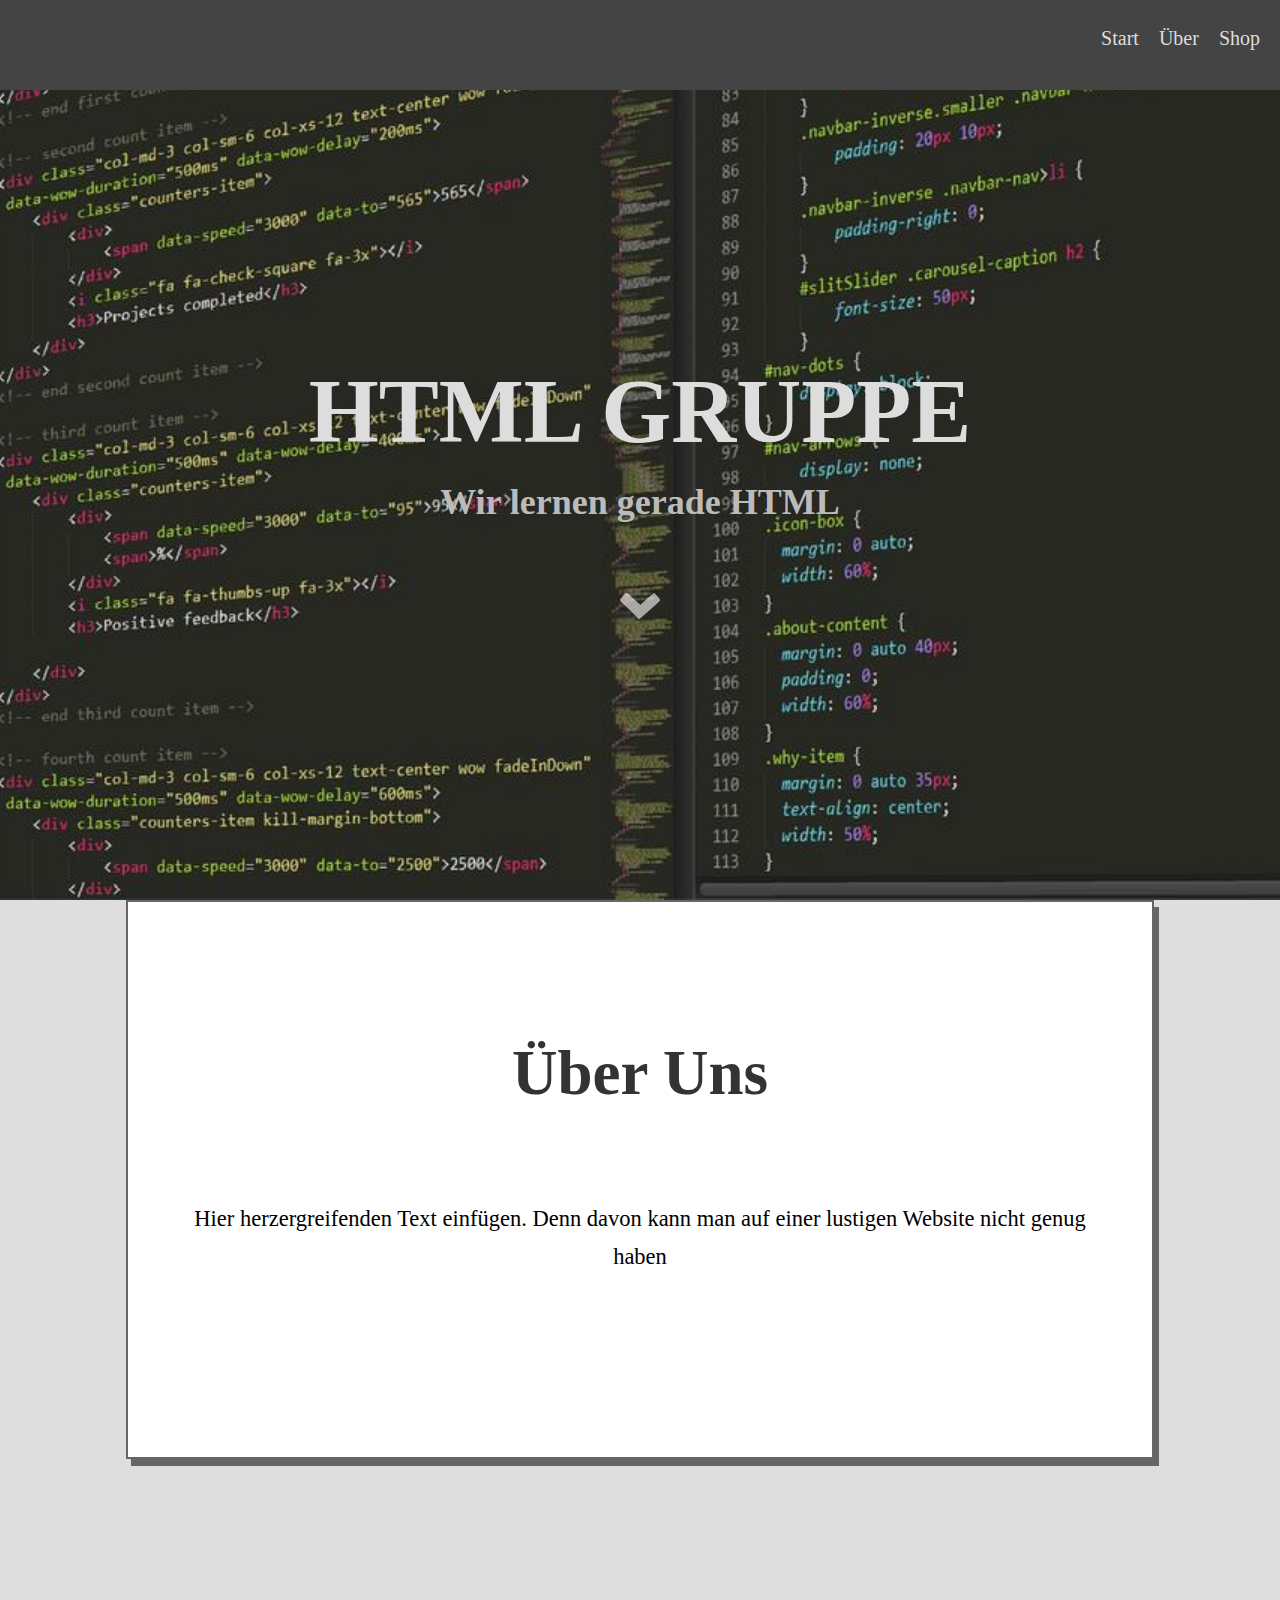
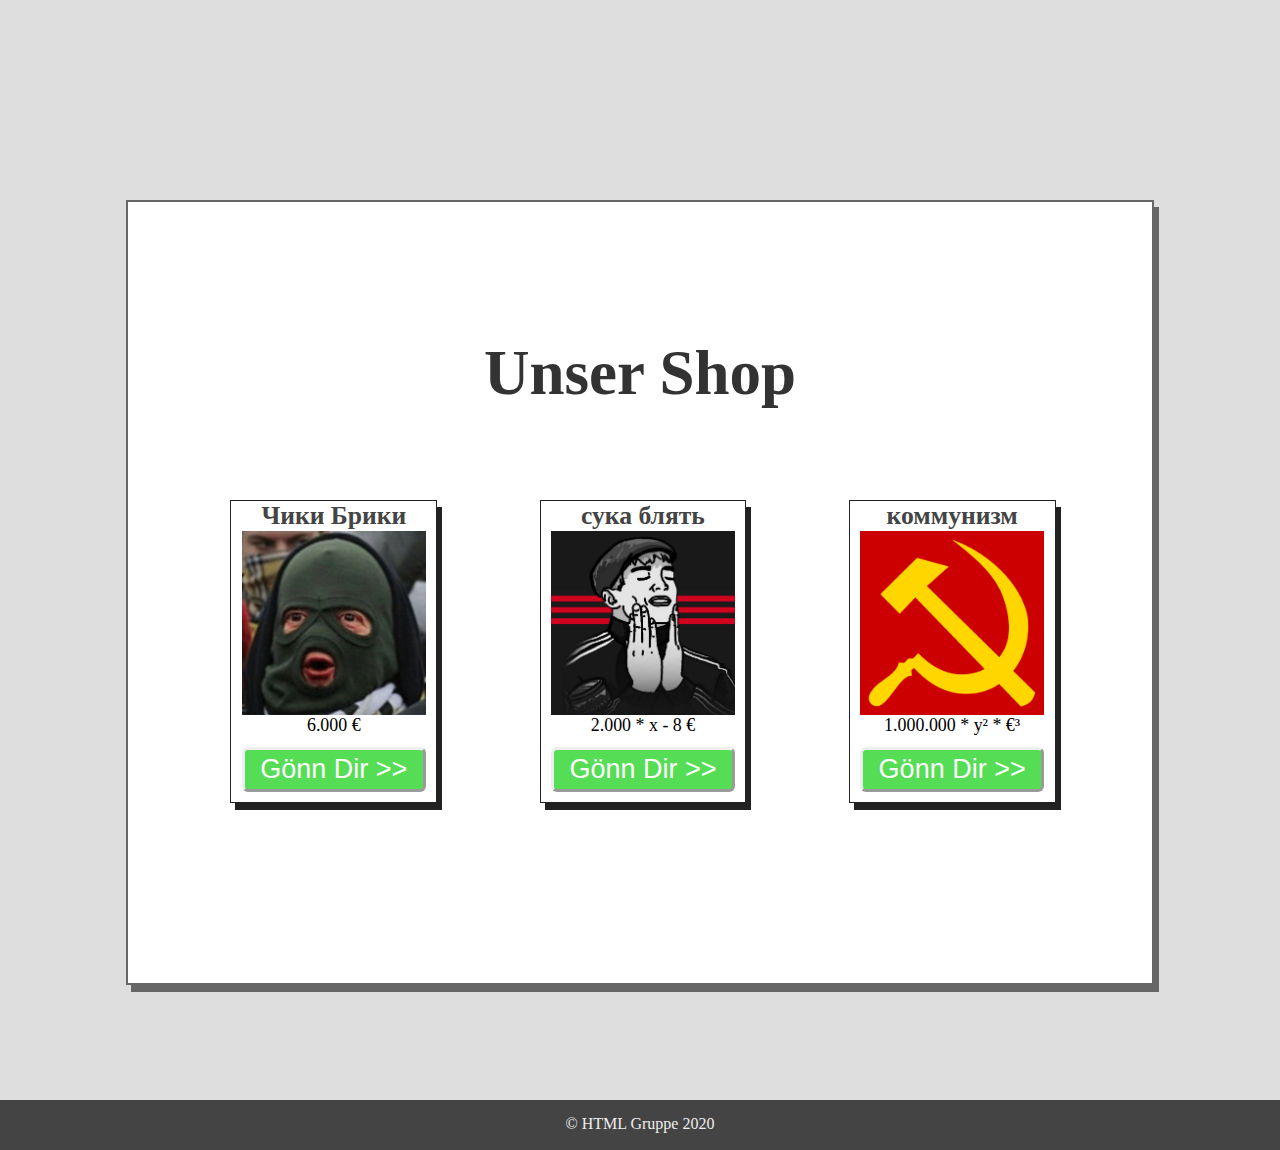
<file: _Endergebnis (Musterlösung)/index.html>
<html>


	<head>
		
		<link rel="stylesheet" href="style/index_main.css">
		
		<title> Erste Website </title>
		
		<meta charset="utf-8">
	
	</head>


	<body>

		<header class="navbar">
			
			<nav>
				
				<ul>
					<li class="NavbarListItem"> <a href="#Shop"> Shop </a> </li>				
					<li class="NavbarListItem"> <a href="#About"> Über </a> </li>
					<li class="NavbarListItem"> <a href="#MainSection"> Start </a> </li>
				</ul>
				
			</nav>
			
		</header>
		
		
		
		<section id="MainSection">
		
			<div class="MainBackground">
		
				<h1 id="MainHeadLine"> HTML GRUPPE </h1>
				
				<h2> Wir lernen gerade HTML </h2>
				
				<a href="#About" class="ScrollDown">
					<img src="bilder/pfeil_unten.png" class="ScrollDownImg"></img>
				</a>
			
			</div>
					
		</section>
		
		
		

		<section id="About">

			<div class="MainBackground">
			
				<div class="FormDiv">
					
					<h2 class="FormHead"> Über Uns </h2> 
					
					<div class="PlainTextDiv"> Hier herzergreifenden Text einfügen. Denn davon kann man auf einer lustigen Website nicht genug haben</div>
					
				</div>
		
			</div>
			
			
		</section>
		
	
		
		<section id="Shop">
		
			<div class="MainBackground"  id="Shop">
				<div class="FormDiv">
				
				<h2 class="FormHead"> Unser Shop </h2> 
					
					
					<div class="ShopItem"> 
						<h3> Чики Брики </h3>
						<img src="bilder/cheeki.png" class="ShopImg"></img>
						<p class="ShopPrice">
								6.000 €
						</p>
						<button href="" class="ShopInput"> Gönn Dir >> </button>

					</div>
					
					<div class="ShopItem"> 
						<h3> сука блять </h3>
						<img src="bilder/cyka.png" class="ShopImg"></img>
						<p class="ShopPrice">
								2.000 * x - 8 €
						</p>
						<button href="" class="ShopInput"> Gönn Dir >> </button>

					</div>
					
					<div class="ShopItem"> 
						<h3> коммунизм </h3>
						<img src="bilder/kommunismus.png" class="ShopImg"></img>
						<p class="ShopPrice">
								1.000.000 * y² * €³
						</p>
						<button href="" class="ShopInput"> Gönn Dir >> </button>

					</div>
				
				</div>
		
			</div>
			
		</section>

		<footer>
			<p>
				&copy HTML Gruppe 2020
			</p>
		</footer>
	</body>
	
	
</html>
</file>
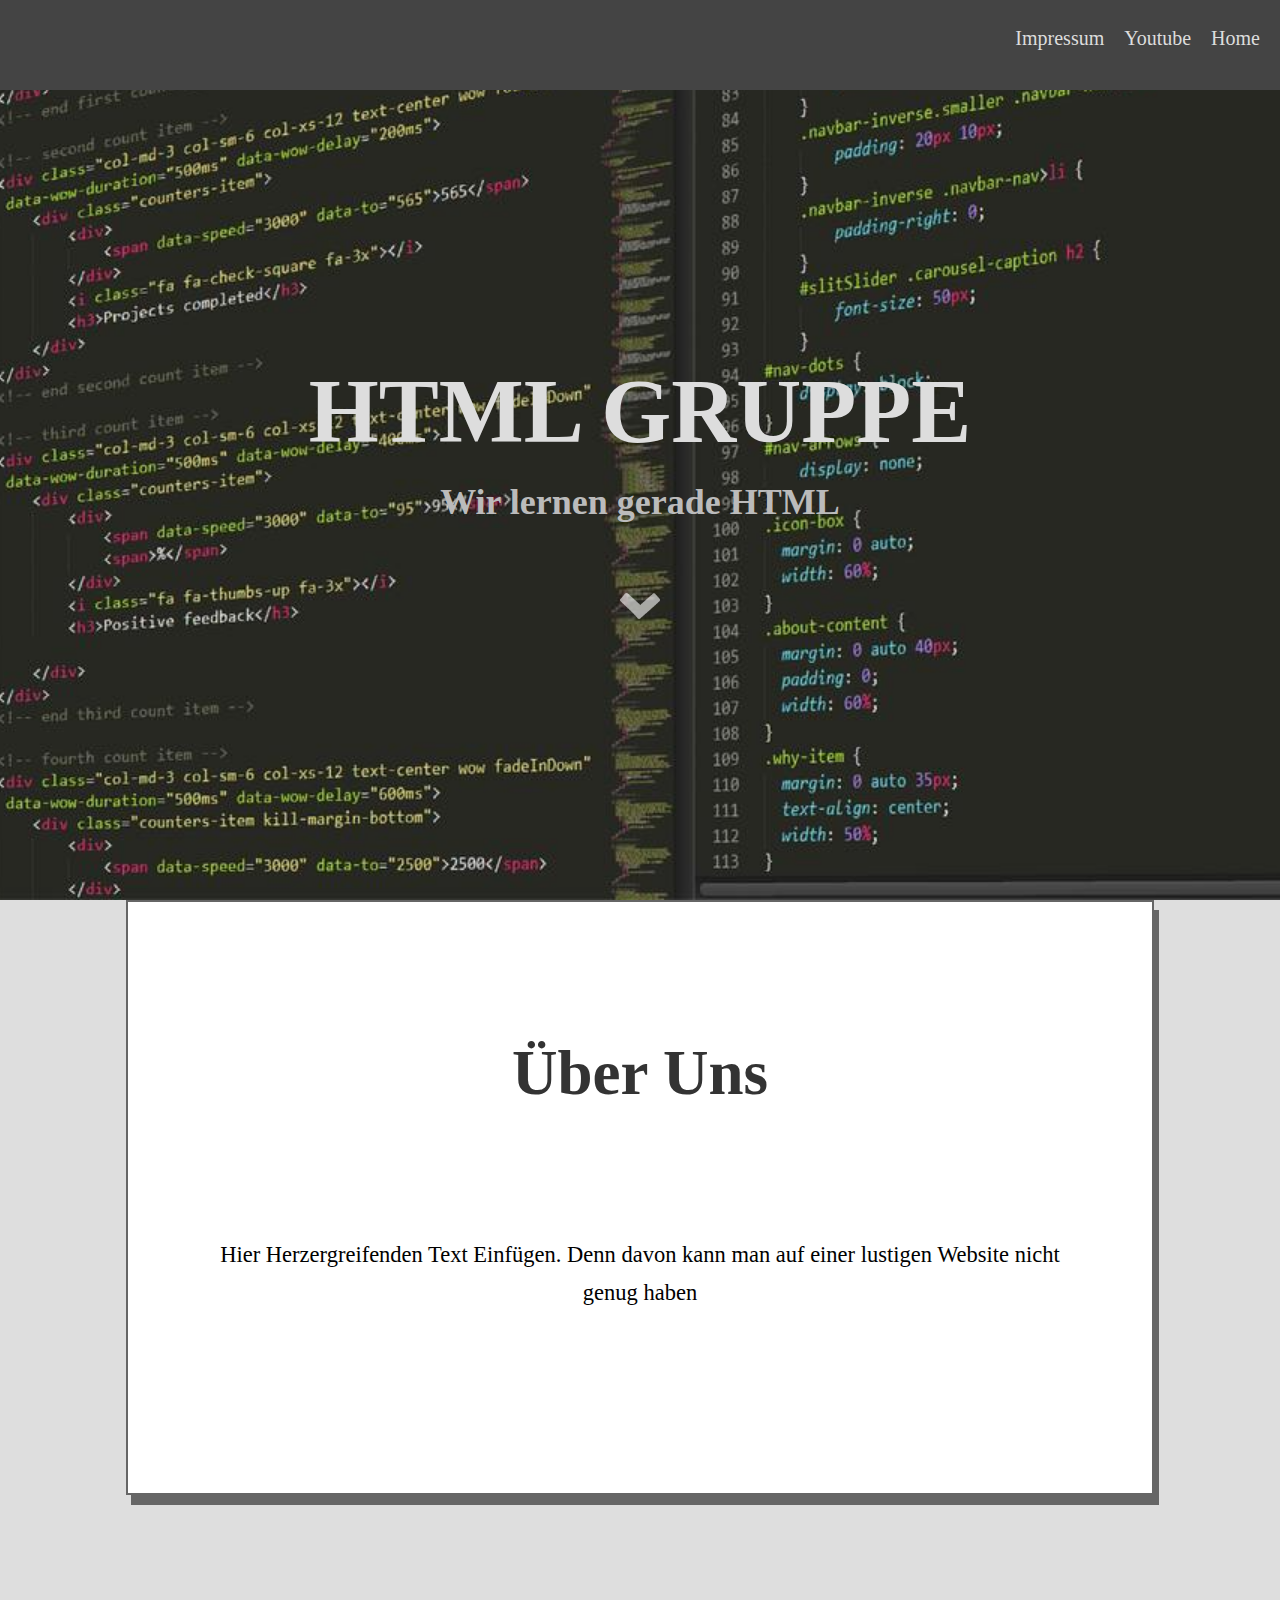
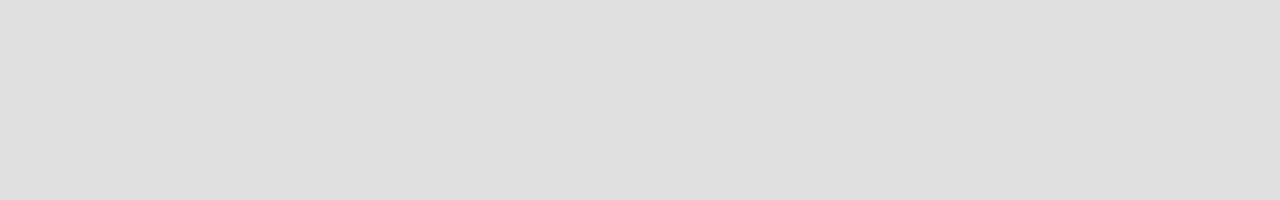
<file: Lektion 3 - Nürtzliche Tipps/Code (Musterlösung)/index.html>
<html>


	<head>
		
		<link rel="stylesheet" href="style/index_main.css">
		
		<title> Erste Website </title>
		
		<meta charset="utf-8">
	
	</head>


	<body>

		<header class="navbar">
			
			<nav>
				
				<ul>
					<li class="NavbarListItem"> <a href=""> Home </a> </li>
					<li class="NavbarListItem"> <a href="https://www.youtube.com/"> Youtube </a> </li>
					<li class="NavbarListItem"> <a href="Impressum.html"> Impressum </a> </li>
				</ul>
				
			</nav>
			
		</header>
		
		
		
		<section id="MainSection">
		
			<div class="MainBackground">
		
				<h1 id="MainHeadLine"> HTML GRUPPE </h1>
				
				<h2> Wir lernen gerade HTML </h2>
				
				<a href="#AboutHead" class="ScrollDown">
					<img src="bilder/pfeil_unten.png" class="ScrollDownImg"></img>
				</a>
				
			</div>
			
		</section>
		
		
		
		
		<section id="About">
		
			<div class="MainBackground">
			
				<div class="FormDiv">
				
					<h2 class="FormHead"> Über Uns </h2> 
					<br><br>
					<div class="PlainTextDiv"> Hier Herzergreifenden Text Einfügen. Denn davon kann man auf einer lustigen Website nicht genug haben</div>
				
				</div>
		
			</div>
			
		</section>
		
		

		
	</body>
	
	
</html>
</file>
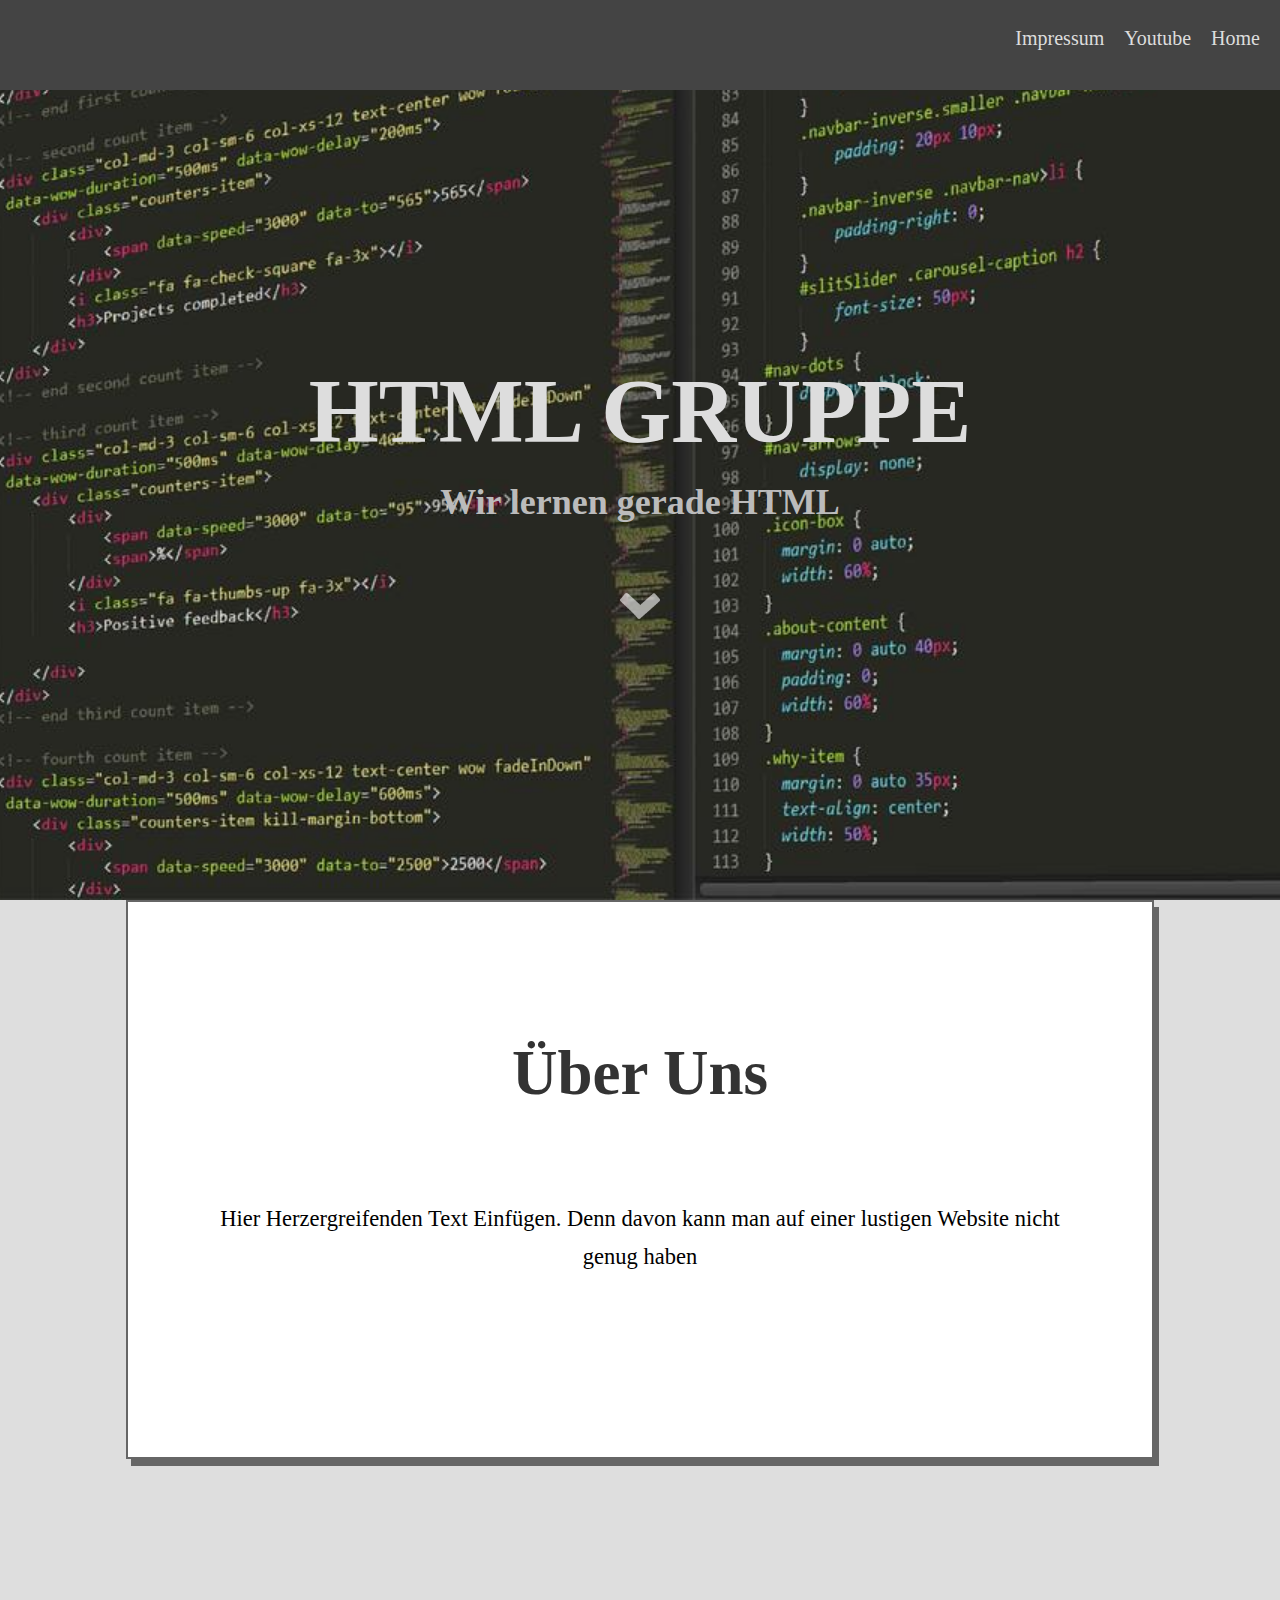
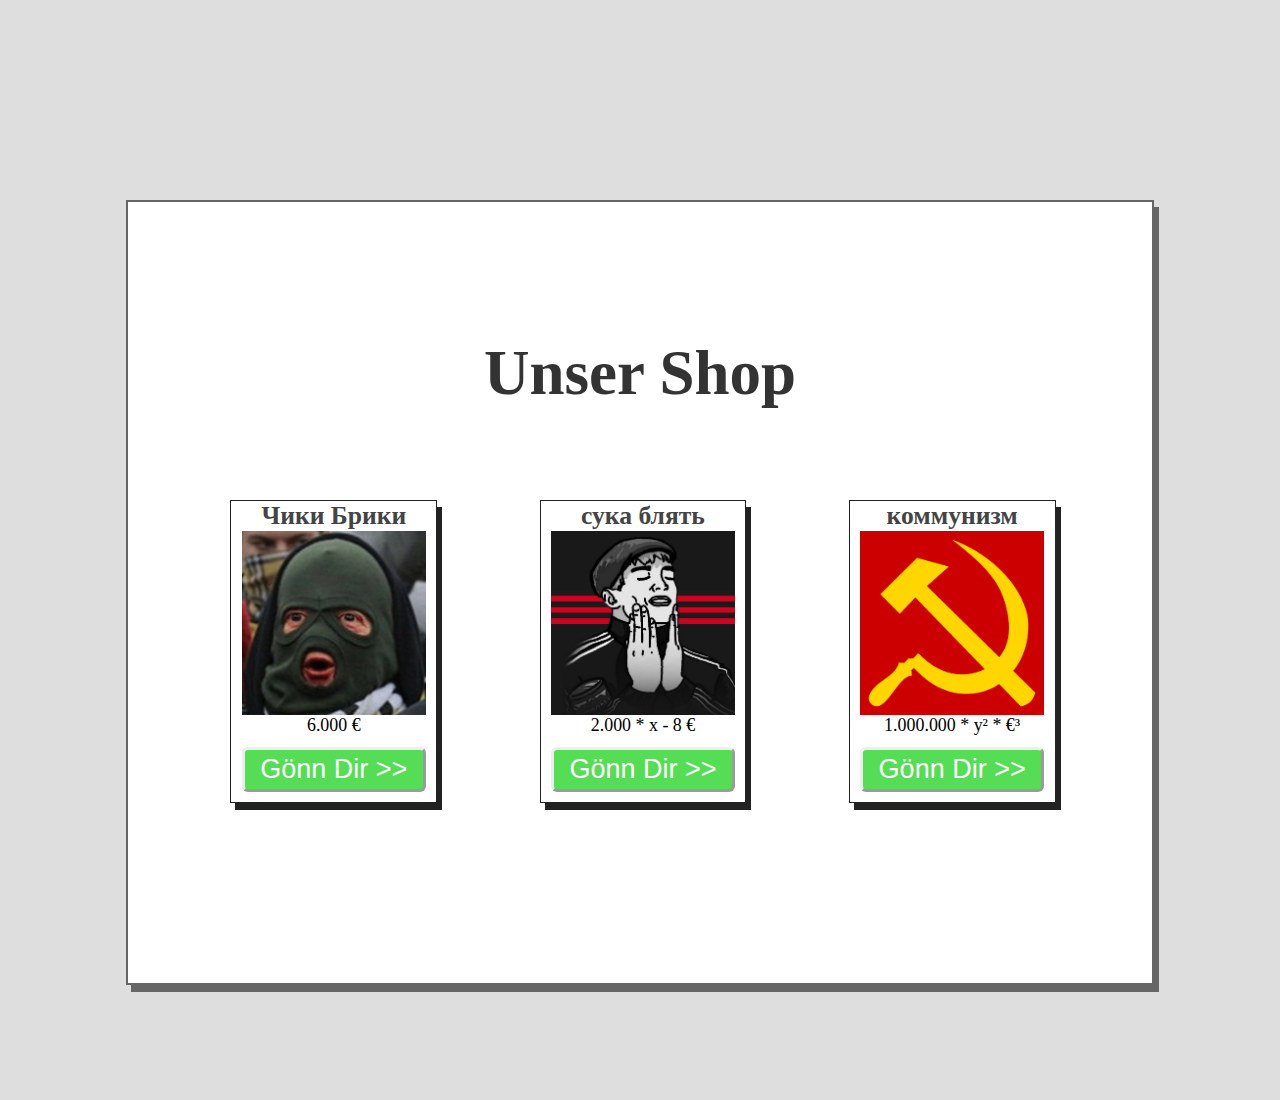
<file: Lektion 4 - Anwendung/Code (Musterlösung)/index.html>
<html>


	<head>
		
		<link rel="stylesheet" href="style/index_main.css">
		
		<title> Erste Website </title>
		
		<meta charset="utf-8">
	
	</head>


	<body>

		<header class="navbar">
			
			<nav>
				
				<ul>
					<li class="NavbarListItem"> <a href=""> Home </a> </li>
					<li class="NavbarListItem"> <a href="https://www.youtube.com/"> Youtube </a> </li>
					<li class="NavbarListItem"> <a href="Impressum.html"> Impressum </a> </li>
				</ul>
				
			</nav>
			
		</header>
		
		
		
		<section id="MainSection">
		
			<div class="MainBackground">
		
				<h1 id="MainHeadLine"> HTML GRUPPE </h1>
				
				<h2> Wir lernen gerade HTML </h2>
				
				<a href="#About" class="ScrollDown">
					<img src="bilder/pfeil_unten.png" class="ScrollDownImg"></img>
				</a>
			
			</div>
					
		</section>
		
		
		

		<section id="About">

			<div class="MainBackground">
			
				<div class="FormDiv">
					
					<h2 class="FormHead"> Über Uns </h2> 
					
					<div class="PlainTextDiv"> Hier Herzergreifenden Text Einfügen. Denn davon kann man auf einer lustigen Website nicht genug haben</div>
					
				</div>
		
			</div>
			
			
		</section>
		
	
		
		<section id="Shop">
		
			<div class="MainBackground"  id="Shop">
				<div class="FormDiv">
				
				<h2 class="FormHead"> Unser Shop </h2> 
					
					
					<div class="ShopItem"> 
						<h3> Чики Брики </h3>
						<img src="bilder/cheeki.png" class="ShopImg"></img>
						<p class="ShopPrice">
								6.000 €
						</p>
						<button href="" class="ShopInput"> Gönn Dir >> </button>

					</div>
					
					<div class="ShopItem"> 
						<h3> сука блять </h3>
						<img src="bilder/cyka.png" class="ShopImg"></img>
						<p class="ShopPrice">
								2.000 * x - 8 €
						</p>
						<button href="" class="ShopInput"> Gönn Dir >> </button>

					</div>
					
					<div class="ShopItem"> 
						<h3> коммунизм </h3>
						<img src="bilder/kommunismus.png" class="ShopImg"></img>
						<p class="ShopPrice">
								1.000.000 * y² * €³
						</p>
						<button href="" class="ShopInput"> Gönn Dir >> </button>

					</div>
				
				</div>
		
			</div>
			
		</section>

		
	</body>
	
	
</html>
</file>
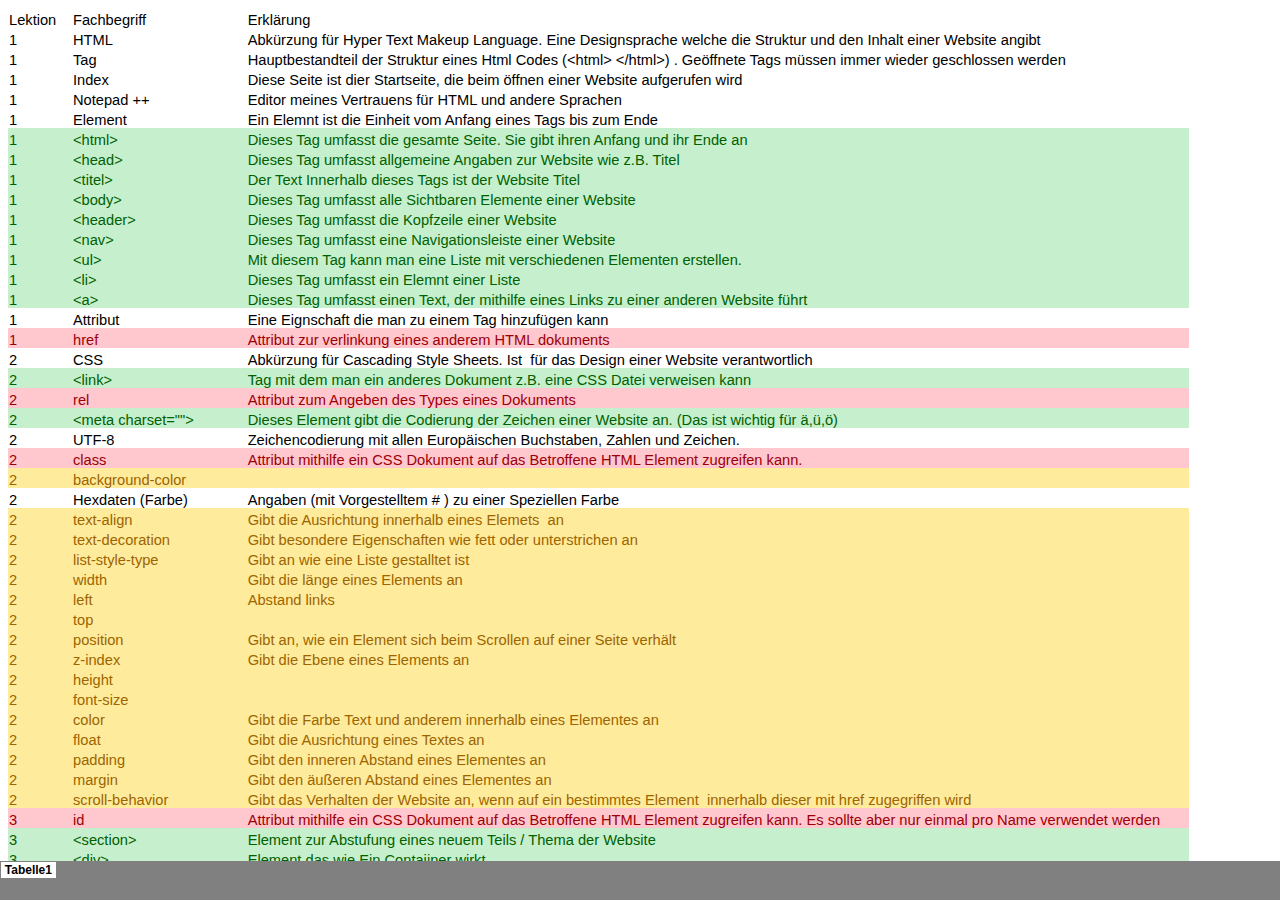
<file: _Fachbegriffe/Fachbegriffe.htm>
<html xmlns:v="urn:schemas-microsoft-com:vml"
xmlns:o="urn:schemas-microsoft-com:office:office"
xmlns:x="urn:schemas-microsoft-com:office:excel"
xmlns="http://www.w3.org/TR/REC-html40">

<head>
<meta name="Excel Workbook Frameset">
<meta http-equiv=Content-Type content="text/html; charset=windows-1252">
<meta name=ProgId content=Excel.Sheet>
<meta name=Generator content="Microsoft Excel 15">
<link rel=File-List href="Fachbegriffe-Dateien/filelist.xml">
<![if !supportTabStrip]>
<link id="shLink" href="Fachbegriffe-Dateien/sheet001.htm">

<link id="shLink">

<script language="JavaScript">
<!--
 var c_lTabs=1;

 var c_rgszSh=new Array(c_lTabs);
 c_rgszSh[0] = "Tabelle1";



 var c_rgszClr=new Array(8);
 c_rgszClr[0]="window";
 c_rgszClr[1]="buttonface";
 c_rgszClr[2]="windowframe";
 c_rgszClr[3]="windowtext";
 c_rgszClr[4]="threedlightshadow";
 c_rgszClr[5]="threedhighlight";
 c_rgszClr[6]="threeddarkshadow";
 c_rgszClr[7]="threedshadow";

 var g_iShCur;
 var g_rglTabX=new Array(c_lTabs);

function fnGetIEVer()
{
 var ua=window.navigator.userAgent
 var msie=ua.indexOf("MSIE")
 if (msie>0 && window.navigator.platform=="Win32")
  return parseInt(ua.substring(msie+5,ua.indexOf(".", msie)));
 else
  return 0;
}

function fnBuildFrameset()
{
 var szHTML="<frameset rows=\"*,18\" border=0 width=0 frameborder=no framespacing=0>"+
  "<frame src=\""+document.all.item("shLink")[0].href+"\" name=\"frSheet\" noresize>"+
  "<frameset cols=\"54,*\" border=0 width=0 frameborder=no framespacing=0>"+
  "<frame src=\"\" name=\"frScroll\" marginwidth=0 marginheight=0 scrolling=no>"+
  "<frame src=\"\" name=\"frTabs\" marginwidth=0 marginheight=0 scrolling=no>"+
  "</frameset></frameset><plaintext>";

 with (document) {
  open("text/html","replace");
  write(szHTML);
  close();
 }

 fnBuildTabStrip();
}

function fnBuildTabStrip()
{
 var szHTML=
  "<html><head><style>.clScroll {font:8pt Courier New;color:"+c_rgszClr[6]+";cursor:default;line-height:10pt;}"+
  ".clScroll2 {font:10pt Arial;color:"+c_rgszClr[6]+";cursor:default;line-height:11pt;}</style></head>"+
  "<body onclick=\"event.returnValue=false;\" ondragstart=\"event.returnValue=false;\" onselectstart=\"event.returnValue=false;\" bgcolor="+c_rgszClr[4]+" topmargin=0 leftmargin=0><table cellpadding=0 cellspacing=0 width=100%>"+
  "<tr><td colspan=6 height=1 bgcolor="+c_rgszClr[2]+"></td></tr>"+
  "<tr><td style=\"font:1pt\">&nbsp;<td>"+
  "<td valign=top id=tdScroll class=\"clScroll\" onclick=\"parent.fnFastScrollTabs(0);\" onmouseover=\"parent.fnMouseOverScroll(0);\" onmouseout=\"parent.fnMouseOutScroll(0);\"><a>&#171;</a></td>"+
  "<td valign=top id=tdScroll class=\"clScroll2\" onclick=\"parent.fnScrollTabs(0);\" ondblclick=\"parent.fnScrollTabs(0);\" onmouseover=\"parent.fnMouseOverScroll(1);\" onmouseout=\"parent.fnMouseOutScroll(1);\"><a>&lt</a></td>"+
  "<td valign=top id=tdScroll class=\"clScroll2\" onclick=\"parent.fnScrollTabs(1);\" ondblclick=\"parent.fnScrollTabs(1);\" onmouseover=\"parent.fnMouseOverScroll(2);\" onmouseout=\"parent.fnMouseOutScroll(2);\"><a>&gt</a></td>"+
  "<td valign=top id=tdScroll class=\"clScroll\" onclick=\"parent.fnFastScrollTabs(1);\" onmouseover=\"parent.fnMouseOverScroll(3);\" onmouseout=\"parent.fnMouseOutScroll(3);\"><a>&#187;</a></td>"+
  "<td style=\"font:1pt\">&nbsp;<td></tr></table></body></html>";

 with (frames['frScroll'].document) {
  open("text/html","replace");
  write(szHTML);
  close();
 }

 szHTML =
  "<html><head>"+
  "<style>A:link,A:visited,A:active {text-decoration:none;"+"color:"+c_rgszClr[3]+";}"+
  ".clTab {cursor:hand;background:"+c_rgszClr[1]+";font:9pt Arial;padding-left:3px;padding-right:3px;text-align:center;}"+
  ".clBorder {background:"+c_rgszClr[2]+";font:1pt;}"+
  "</style></head><body onload=\"parent.fnInit();\" onselectstart=\"event.returnValue=false;\" ondragstart=\"event.returnValue=false;\" bgcolor="+c_rgszClr[4]+
  " topmargin=0 leftmargin=0><table id=tbTabs cellpadding=0 cellspacing=0>";

 var iCellCount=(c_lTabs+1)*2;

 var i;
 for (i=0;i<iCellCount;i+=2)
  szHTML+="<col width=1><col>";

 var iRow;
 for (iRow=0;iRow<6;iRow++) {

  szHTML+="<tr>";

  if (iRow==5)
   szHTML+="<td colspan="+iCellCount+"></td>";
  else {
   if (iRow==0) {
    for(i=0;i<iCellCount;i++)
     szHTML+="<td height=1 class=\"clBorder\"></td>";
   } else if (iRow==1) {
    for(i=0;i<c_lTabs;i++) {
     szHTML+="<td height=1 nowrap class=\"clBorder\">&nbsp;</td>";
     szHTML+=
      "<td id=tdTab height=1 nowrap class=\"clTab\" onmouseover=\"parent.fnMouseOverTab("+i+");\" onmouseout=\"parent.fnMouseOutTab("+i+");\">"+
      "<a href=\""+document.all.item("shLink")[i].href+"\" target=\"frSheet\" id=aTab>&nbsp;"+c_rgszSh[i]+"&nbsp;</a></td>";
    }
    szHTML+="<td id=tdTab height=1 nowrap class=\"clBorder\"><a id=aTab>&nbsp;</a></td><td width=100%></td>";
   } else if (iRow==2) {
    for (i=0;i<c_lTabs;i++)
     szHTML+="<td height=1></td><td height=1 class=\"clBorder\"></td>";
    szHTML+="<td height=1></td><td height=1></td>";
   } else if (iRow==3) {
    for (i=0;i<iCellCount;i++)
     szHTML+="<td height=1></td>";
   } else if (iRow==4) {
    for (i=0;i<c_lTabs;i++)
     szHTML+="<td height=1 width=1></td><td height=1></td>";
    szHTML+="<td height=1 width=1></td><td></td>";
   }
  }
  szHTML+="</tr>";
 }

 szHTML+="</table></body></html>";
 with (frames['frTabs'].document) {
  open("text/html","replace");
  charset=document.charset;
  write(szHTML);
  close();
 }
}

function fnInit()
{
 g_rglTabX[0]=0;
 var i;
 for (i=1;i<=c_lTabs;i++)
  with (frames['frTabs'].document.all.tbTabs.rows[1].cells[fnTabToCol(i-1)])
   g_rglTabX[i]=offsetLeft+offsetWidth-6;
}

function fnTabToCol(iTab)
{
 return 2*iTab+1;
}

function fnNextTab(fDir)
{
 var iNextTab=-1;
 var i;

 with (frames['frTabs'].document.body) {
  if (fDir==0) {
   if (scrollLeft>0) {
    for (i=0;i<c_lTabs&&g_rglTabX[i]<scrollLeft;i++);
    if (i<c_lTabs)
     iNextTab=i-1;
   }
  } else {
   if (g_rglTabX[c_lTabs]+6>offsetWidth+scrollLeft) {
    for (i=0;i<c_lTabs&&g_rglTabX[i]<=scrollLeft;i++);
    if (i<c_lTabs)
     iNextTab=i;
   }
  }
 }
 return iNextTab;
}

function fnScrollTabs(fDir)
{
 var iNextTab=fnNextTab(fDir);

 if (iNextTab>=0) {
  frames['frTabs'].scroll(g_rglTabX[iNextTab],0);
  return true;
 } else
  return false;
}

function fnFastScrollTabs(fDir)
{
 if (c_lTabs>16)
  frames['frTabs'].scroll(g_rglTabX[fDir?c_lTabs-1:0],0);
 else
  if (fnScrollTabs(fDir)>0) window.setTimeout("fnFastScrollTabs("+fDir+");",5);
}

function fnSetTabProps(iTab,fActive)
{
 var iCol=fnTabToCol(iTab);
 var i;

 if (iTab>=0) {
  with (frames['frTabs'].document.all) {
   with (tbTabs) {
    for (i=0;i<=4;i++) {
     with (rows[i]) {
      if (i==0)
       cells[iCol].style.background=c_rgszClr[fActive?0:2];
      else if (i>0 && i<4) {
       if (fActive) {
        cells[iCol-1].style.background=c_rgszClr[2];
        cells[iCol].style.background=c_rgszClr[0];
        cells[iCol+1].style.background=c_rgszClr[2];
       } else {
        if (i==1) {
         cells[iCol-1].style.background=c_rgszClr[2];
         cells[iCol].style.background=c_rgszClr[1];
         cells[iCol+1].style.background=c_rgszClr[2];
        } else {
         cells[iCol-1].style.background=c_rgszClr[4];
         cells[iCol].style.background=c_rgszClr[(i==2)?2:4];
         cells[iCol+1].style.background=c_rgszClr[4];
        }
       }
      } else
       cells[iCol].style.background=c_rgszClr[fActive?2:4];
     }
    }
   }
   with (aTab[iTab].style) {
    cursor=(fActive?"default":"hand");
    color=c_rgszClr[3];
   }
  }
 }
}

function fnMouseOverScroll(iCtl)
{
 frames['frScroll'].document.all.tdScroll[iCtl].style.color=c_rgszClr[7];
}

function fnMouseOutScroll(iCtl)
{
 frames['frScroll'].document.all.tdScroll[iCtl].style.color=c_rgszClr[6];
}

function fnMouseOverTab(iTab)
{
 if (iTab!=g_iShCur) {
  var iCol=fnTabToCol(iTab);
  with (frames['frTabs'].document.all) {
   tdTab[iTab].style.background=c_rgszClr[5];
  }
 }
}

function fnMouseOutTab(iTab)
{
 if (iTab>=0) {
  var elFrom=frames['frTabs'].event.srcElement;
  var elTo=frames['frTabs'].event.toElement;

  if ((!elTo) ||
   (elFrom.tagName==elTo.tagName) ||
   (elTo.tagName=="A" && elTo.parentElement!=elFrom) ||
   (elFrom.tagName=="A" && elFrom.parentElement!=elTo)) {

   if (iTab!=g_iShCur) {
    with (frames['frTabs'].document.all) {
     tdTab[iTab].style.background=c_rgszClr[1];
    }
   }
  }
 }
}

function fnSetActiveSheet(iSh)
{
 if (iSh!=g_iShCur) {
  fnSetTabProps(g_iShCur,false);
  fnSetTabProps(iSh,true);
  g_iShCur=iSh;
 }
}

 window.g_iIEVer=fnGetIEVer();
 if (window.g_iIEVer>=4)
  fnBuildFrameset();
//-->
</script>
<![endif]><!--[if gte mso 9]><xml>
 <x:ExcelWorkbook>
  <x:ExcelWorksheets>
   <x:ExcelWorksheet>
    <x:Name>Tabelle1</x:Name>
    <x:WorksheetSource HRef="Fachbegriffe-Dateien/sheet001.htm"/>
   </x:ExcelWorksheet>
  </x:ExcelWorksheets>
  <x:Stylesheet HRef="Fachbegriffe-Dateien/stylesheet.css"/>
  <x:WindowHeight>12645</x:WindowHeight>
  <x:WindowWidth>22260</x:WindowWidth>
  <x:WindowTopX>0</x:WindowTopX>
  <x:WindowTopY>0</x:WindowTopY>
  <x:ProtectStructure>False</x:ProtectStructure>
  <x:ProtectWindows>False</x:ProtectWindows>
 </x:ExcelWorkbook>
</xml><![endif]-->
</head>

<frameset rows="*,39" border=0 width=0 frameborder=no framespacing=0>
 <frame src="Fachbegriffe-Dateien/sheet001.htm" name="frSheet">
 <frame src="Fachbegriffe-Dateien/tabstrip.htm" name="frTabs" marginwidth=0 marginheight=0>
 <noframes>
  <body>
   <p>Diese Seite verwendet Frames. Frames werden von Ihrem Browser aber nicht unterst�tzt.</p>
  </body>
 </noframes>
</frameset>
</html>
</file>
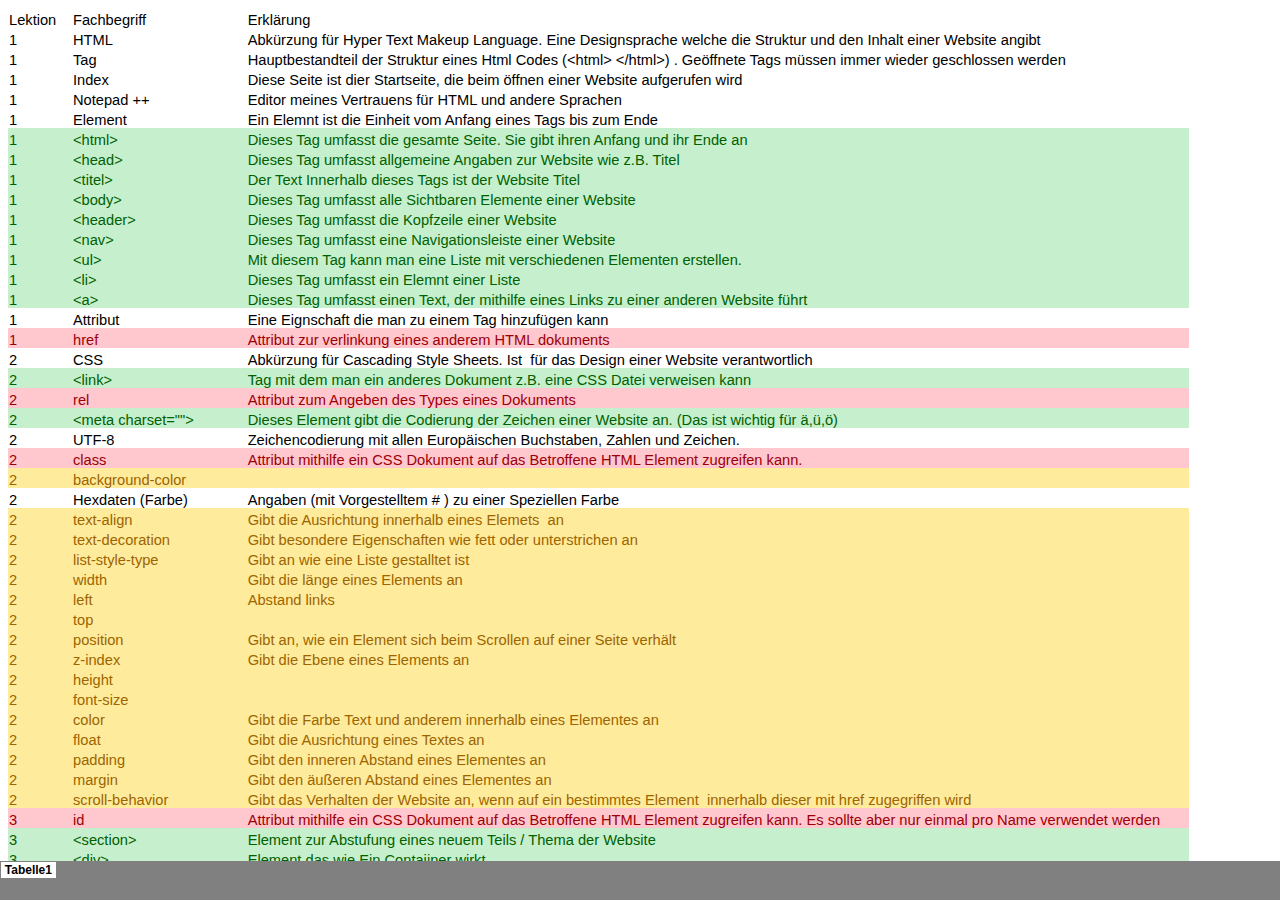
<file: _Fachbegriffe/Fachbegriffe-Dateien/sheet001.htm>
<html xmlns:v="urn:schemas-microsoft-com:vml"
xmlns:o="urn:schemas-microsoft-com:office:office"
xmlns:x="urn:schemas-microsoft-com:office:excel"
xmlns="http://www.w3.org/TR/REC-html40">

<head>
<meta http-equiv=Content-Type content="text/html; charset=windows-1252">
<meta name=ProgId content=Excel.Sheet>
<meta name=Generator content="Microsoft Excel 15">
<link id=Main-File rel=Main-File href="../Fachbegriffe.htm">
<link rel=File-List href=filelist.xml>
<link rel=Stylesheet href=stylesheet.css>
<style>
<!--table
	{mso-displayed-decimal-separator:"\,";
	mso-displayed-thousand-separator:"\.";}
@page
	{margin:.75in .7in .75in .7in;
	mso-header-margin:.3in;
	mso-footer-margin:.3in;}
-->
</style>
<![if !supportTabStrip]><script language="JavaScript">
<!--
function fnUpdateTabs()
 {
  if (parent.window.g_iIEVer>=4) {
   if (parent.document.readyState=="complete"
    && parent.frames['frTabs'].document.readyState=="complete")
   parent.fnSetActiveSheet(0);
  else
   window.setTimeout("fnUpdateTabs();",150);
 }
}

if (window.name!="frSheet")
 window.location.replace("../Fachbegriffe.htm");
else
 fnUpdateTabs();
//-->
</script>
<![endif]>
</head>

<body link="#0563C1" vlink="#954F72">

<table border=0 cellpadding=0 cellspacing=0 width=1462 style='border-collapse:
 collapse;table-layout:fixed;width:1097pt'>
 <col width=64 style='width:48pt'>
 <col width=174 style='mso-width-source:userset;mso-width-alt:6363;width:131pt'>
 <col width=943 style='mso-width-source:userset;mso-width-alt:34486;width:707pt'>
 <col width=64 span=2 style='width:48pt'>
 <col width=153 style='mso-width-source:userset;mso-width-alt:5595;width:115pt'>
 <tr height=20 style='height:15.0pt'>
  <td height=20 width=64 style='height:15.0pt;width:48pt'>Lektion</td>
  <td width=174 style='width:131pt'>Fachbegriff</td>
  <td width=943 style='width:707pt'>Erkl�rung</td>
  <td width=64 style='width:48pt'></td>
  <td width=64 style='width:48pt'></td>
  <td width=153 style='width:115pt'></td>
 </tr>
 <tr height=20 style='height:15.0pt'>
  <td height=20 class=xl70 style='height:15.0pt'>1</td>
  <td>HTML</td>
  <td>Abk�rzung f�r Hyper Text Makeup Language. Eine Designsprache welche die
  Struktur und den Inhalt einer Website angibt</td>
  <td colspan=3 style='mso-ignore:colspan'></td>
 </tr>
 <tr height=20 style='height:15.0pt'>
  <td height=20 class=xl70 style='height:15.0pt'>1</td>
  <td>Tag</td>
  <td>Hauptbestandteil der Struktur eines Html Codes (&lt;html&gt;
  &lt;/html&gt;) . Ge�ffnete Tags m�ssen immer wieder geschlossen werden</td>
  <td colspan=2 style='mso-ignore:colspan'></td>
  <td>Legende:</td>
 </tr>
 <tr height=20 style='height:15.0pt'>
  <td height=20 class=xl70 style='height:15.0pt'>1</td>
  <td>Index</td>
  <td>Diese Seite ist dier Startseite, die beim �ffnen einer Website aufgerufen
  wird</td>
  <td colspan=2 style='mso-ignore:colspan'></td>
  <td class=xl66>HTML Element</td>
 </tr>
 <tr height=20 style='height:15.0pt'>
  <td height=20 class=xl70 style='height:15.0pt'>1</td>
  <td>Notepad ++</td>
  <td>Editor meines Vertrauens f�r HTML und andere Sprachen</td>
  <td colspan=2 style='mso-ignore:colspan'></td>
  <td class=xl65>HTML Attribut</td>
 </tr>
 <tr height=20 style='height:15.0pt'>
  <td height=20 class=xl70 style='height:15.0pt'>1</td>
  <td>Element</td>
  <td>Ein Elemnt ist die Einheit vom Anfang eines Tags bis zum Ende</td>
  <td colspan=2 style='mso-ignore:colspan'></td>
  <td class=xl65>&nbsp;</td>
 </tr>
 <tr height=20 style='height:15.0pt'>
  <td height=20 class=xl71 style='height:15.0pt'>1</td>
  <td class=xl66>&lt;html&gt;</td>
  <td class=xl66>Dieses Tag umfasst die gesamte Seite. Sie gibt ihren Anfang
  und ihr Ende an</td>
  <td colspan=2 style='mso-ignore:colspan'></td>
  <td class=xl69>CSS Eigenschaft</td>
 </tr>
 <tr height=20 style='height:15.0pt'>
  <td height=20 class=xl71 style='height:15.0pt'>1</td>
  <td class=xl66>&lt;head&gt;</td>
  <td class=xl66>Dieses Tag umfasst allgemeine Angaben zur Website wie z.B.
  Titel</td>
  <td colspan=2 style='mso-ignore:colspan'></td>
  <td>Einfacher Fachbegriff</td>
 </tr>
 <tr height=20 style='height:15.0pt'>
  <td height=20 class=xl71 style='height:15.0pt'>1</td>
  <td class=xl66>&lt;titel&gt;</td>
  <td class=xl66>Der Text Innerhalb dieses Tags ist der Website Titel</td>
  <td colspan=3 style='mso-ignore:colspan'></td>
 </tr>
 <tr height=20 style='height:15.0pt'>
  <td height=20 class=xl71 style='height:15.0pt'>1</td>
  <td class=xl66>&lt;body&gt;</td>
  <td class=xl66>Dieses Tag umfasst alle Sichtbaren Elemente einer Website</td>
  <td colspan=3 style='mso-ignore:colspan'></td>
 </tr>
 <tr height=20 style='height:15.0pt'>
  <td height=20 class=xl71 style='height:15.0pt'>1</td>
  <td class=xl66>&lt;header&gt;</td>
  <td class=xl66>Dieses Tag umfasst die Kopfzeile einer Website</td>
  <td colspan=3 style='mso-ignore:colspan'></td>
 </tr>
 <tr height=20 style='height:15.0pt'>
  <td height=20 class=xl71 style='height:15.0pt'>1</td>
  <td class=xl66>&lt;nav&gt;</td>
  <td class=xl66>Dieses Tag umfasst eine Navigationsleiste einer Website</td>
  <td colspan=3 style='mso-ignore:colspan'></td>
 </tr>
 <tr height=20 style='height:15.0pt'>
  <td height=20 class=xl71 style='height:15.0pt'>1</td>
  <td class=xl66>&lt;ul&gt;</td>
  <td class=xl66>Mit diesem Tag kann man eine Liste mit verschiedenen Elementen
  erstellen.</td>
  <td colspan=3 style='mso-ignore:colspan'></td>
 </tr>
 <tr height=20 style='height:15.0pt'>
  <td height=20 class=xl71 style='height:15.0pt'>1</td>
  <td class=xl66>&lt;li&gt;</td>
  <td class=xl66>Dieses Tag umfasst ein Elemnt einer Liste</td>
  <td colspan=3 style='mso-ignore:colspan'></td>
 </tr>
 <tr height=20 style='height:15.0pt'>
  <td height=20 class=xl71 style='height:15.0pt'>1</td>
  <td class=xl66>&lt;a&gt;</td>
  <td class=xl66>Dieses Tag umfasst einen Text, der mithilfe eines Links zu
  einer anderen Website f�hrt</td>
  <td colspan=3 style='mso-ignore:colspan'></td>
 </tr>
 <tr height=20 style='height:15.0pt'>
  <td height=20 class=xl70 style='height:15.0pt'>1</td>
  <td>Attribut</td>
  <td>Eine Eignschaft die man zu einem Tag hinzuf�gen kann</td>
  <td colspan=3 style='mso-ignore:colspan'></td>
 </tr>
 <tr height=20 style='height:15.0pt'>
  <td height=20 class=xl72 style='height:15.0pt'>1</td>
  <td class=xl65>href</td>
  <td class=xl65>Attribut zur verlinkung eines anderem HTML dokuments</td>
  <td colspan=3 style='mso-ignore:colspan'></td>
 </tr>
 <tr height=20 style='height:15.0pt'>
  <td height=20 class=xl70 style='height:15.0pt'>2</td>
  <td>CSS</td>
  <td class=xl68 width=943 style='width:707pt'>Abk�rzung f�r Cascading Style
  Sheets. Ist<span style='mso-spacerun:yes'>� </span>f�r das Design einer
  Website verantwortlich</td>
  <td colspan=3 style='mso-ignore:colspan'></td>
 </tr>
 <tr height=20 style='height:15.0pt'>
  <td height=20 class=xl71 style='height:15.0pt'>2</td>
  <td class=xl66>&lt;link&gt;</td>
  <td class=xl66>Tag mit dem man ein anderes Dokument z.B. eine CSS Datei
  verweisen kann</td>
  <td colspan=3 style='mso-ignore:colspan'></td>
 </tr>
 <tr height=20 style='height:15.0pt'>
  <td height=20 class=xl72 style='height:15.0pt'>2</td>
  <td class=xl65>rel</td>
  <td class=xl65>Attribut zum Angeben des Types eines Dokuments</td>
  <td colspan=3 style='mso-ignore:colspan'></td>
 </tr>
 <tr height=20 style='height:15.0pt'>
  <td height=20 class=xl71 style='height:15.0pt'>2</td>
  <td class=xl66>&lt;meta charset=&quot;&quot;&gt;</td>
  <td class=xl66>Dieses Element gibt die Codierung der Zeichen einer Website
  an. (Das ist wichtig f�r �,�,�)</td>
  <td colspan=3 style='mso-ignore:colspan'></td>
 </tr>
 <tr height=20 style='height:15.0pt'>
  <td height=20 class=xl70 style='height:15.0pt'>2</td>
  <td>UTF-8</td>
  <td>Zeichencodierung mit allen Europ�ischen Buchstaben, Zahlen und Zeichen.</td>
  <td colspan=3 style='mso-ignore:colspan'></td>
 </tr>
 <tr height=20 style='height:15.0pt'>
  <td height=20 class=xl72 style='height:15.0pt'>2</td>
  <td class=xl65>class</td>
  <td class=xl65>Attribut mithilfe ein CSS Dokument auf das Betroffene HTML
  Element zugreifen kann.</td>
  <td colspan=3 style='mso-ignore:colspan'></td>
 </tr>
 <tr height=20 style='height:15.0pt'>
  <td height=20 class=xl73 style='height:15.0pt'>2</td>
  <td class=xl67>background-color</td>
  <td class=xl67>&nbsp;</td>
  <td colspan=3 style='mso-ignore:colspan'></td>
 </tr>
 <tr height=20 style='height:15.0pt'>
  <td height=20 class=xl70 style='height:15.0pt'>2</td>
  <td>Hexdaten (Farbe)</td>
  <td>Angaben (mit Vorgestelltem # ) zu einer Speziellen Farbe</td>
  <td colspan=3 style='mso-ignore:colspan'></td>
 </tr>
 <tr height=20 style='height:15.0pt'>
  <td height=20 class=xl73 style='height:15.0pt'>2</td>
  <td class=xl67>text-align</td>
  <td class=xl67>Gibt die Ausrichtung innerhalb eines Elemets<span
  style='mso-spacerun:yes'>� </span>an</td>
  <td colspan=3 style='mso-ignore:colspan'></td>
 </tr>
 <tr height=20 style='height:15.0pt'>
  <td height=20 class=xl73 style='height:15.0pt'>2</td>
  <td class=xl67>text-decoration</td>
  <td class=xl67>Gibt besondere Eigenschaften wie fett oder unterstrichen an</td>
  <td colspan=3 style='mso-ignore:colspan'></td>
 </tr>
 <tr height=20 style='height:15.0pt'>
  <td height=20 class=xl73 style='height:15.0pt'>2</td>
  <td class=xl67>list-style-type</td>
  <td class=xl67>Gibt an wie eine Liste gestalltet ist</td>
  <td colspan=3 style='mso-ignore:colspan'></td>
 </tr>
 <tr height=20 style='height:15.0pt'>
  <td height=20 class=xl73 style='height:15.0pt'>2</td>
  <td class=xl67>width</td>
  <td class=xl67>Gibt die l�nge eines Elements an</td>
  <td colspan=3 style='mso-ignore:colspan'></td>
 </tr>
 <tr height=20 style='height:15.0pt'>
  <td height=20 class=xl73 style='height:15.0pt'>2</td>
  <td class=xl67>left</td>
  <td class=xl67>Abstand links</td>
  <td colspan=3 style='mso-ignore:colspan'></td>
 </tr>
 <tr height=20 style='height:15.0pt'>
  <td height=20 class=xl73 style='height:15.0pt'>2</td>
  <td class=xl67>top</td>
  <td class=xl67>&nbsp;</td>
  <td colspan=3 style='mso-ignore:colspan'></td>
 </tr>
 <tr height=20 style='height:15.0pt'>
  <td height=20 class=xl73 style='height:15.0pt'>2</td>
  <td class=xl67>position</td>
  <td class=xl67>Gibt an, wie ein Element sich beim Scrollen auf einer Seite
  verh�lt</td>
  <td colspan=3 style='mso-ignore:colspan'></td>
 </tr>
 <tr height=20 style='height:15.0pt'>
  <td height=20 class=xl73 style='height:15.0pt'>2</td>
  <td class=xl67>z-index</td>
  <td class=xl67>Gibt die Ebene eines Elements an</td>
  <td colspan=3 style='mso-ignore:colspan'></td>
 </tr>
 <tr height=20 style='height:15.0pt'>
  <td height=20 class=xl73 style='height:15.0pt'>2</td>
  <td class=xl67>height</td>
  <td class=xl67>&nbsp;</td>
  <td colspan=3 style='mso-ignore:colspan'></td>
 </tr>
 <tr height=20 style='height:15.0pt'>
  <td height=20 class=xl73 style='height:15.0pt'>2</td>
  <td class=xl67>font-size</td>
  <td class=xl67>&nbsp;</td>
  <td colspan=3 style='mso-ignore:colspan'></td>
 </tr>
 <tr height=20 style='height:15.0pt'>
  <td height=20 class=xl73 style='height:15.0pt'>2</td>
  <td class=xl67>color</td>
  <td class=xl67>Gibt die Farbe Text und anderem innerhalb eines Elementes an</td>
  <td colspan=3 style='mso-ignore:colspan'></td>
 </tr>
 <tr height=20 style='height:15.0pt'>
  <td height=20 class=xl73 style='height:15.0pt'>2</td>
  <td class=xl67>float</td>
  <td class=xl67>Gibt die Ausrichtung eines Textes an</td>
  <td colspan=3 style='mso-ignore:colspan'></td>
 </tr>
 <tr height=20 style='height:15.0pt'>
  <td height=20 class=xl73 style='height:15.0pt'>2</td>
  <td class=xl67>padding</td>
  <td class=xl67>Gibt den inneren Abstand eines Elementes an</td>
  <td colspan=3 style='mso-ignore:colspan'></td>
 </tr>
 <tr height=20 style='height:15.0pt'>
  <td height=20 class=xl73 style='height:15.0pt'>2</td>
  <td class=xl67>margin</td>
  <td class=xl67>Gibt den �u�eren Abstand eines Elementes an</td>
  <td colspan=3 style='mso-ignore:colspan'></td>
 </tr>
 <tr height=20 style='height:15.0pt'>
  <td height=20 class=xl73 style='height:15.0pt'>2</td>
  <td class=xl67>scroll-behavior</td>
  <td class=xl67>Gibt das Verhalten der Website an, wenn auf ein bestimmtes
  Element<span style='mso-spacerun:yes'>� </span>innerhalb dieser mit href
  zugegriffen wird</td>
  <td colspan=3 style='mso-ignore:colspan'></td>
 </tr>
 <tr height=20 style='height:15.0pt'>
  <td height=20 class=xl72 style='height:15.0pt'>3</td>
  <td class=xl65>id</td>
  <td class=xl65>Attribut mithilfe ein CSS Dokument auf das Betroffene HTML
  Element zugreifen kann. Es sollte aber nur einmal pro Name verwendet werden</td>
  <td colspan=3 style='mso-ignore:colspan'></td>
 </tr>
 <tr height=20 style='height:15.0pt'>
  <td height=20 class=xl71 style='height:15.0pt'>3</td>
  <td class=xl66>&lt;section&gt;</td>
  <td class=xl66>Element zur Abstufung eines neuem Teils / Thema der Website</td>
  <td colspan=3 style='mso-ignore:colspan'></td>
 </tr>
 <tr height=20 style='height:15.0pt'>
  <td height=20 class=xl71 style='height:15.0pt'>3</td>
  <td class=xl66>&lt;div&gt;</td>
  <td class=xl66>Element das wie Ein Contaiiner wirkt</td>
  <td colspan=3 style='mso-ignore:colspan'></td>
 </tr>
 <tr height=20 style='height:15.0pt'>
  <td height=20 class=xl71 style='height:15.0pt'>3</td>
  <td class=xl66>&lt;h1&gt;, &lt;h2&gt;, &lt;h3&gt;, &lt;h4&gt;, �</td>
  <td class=xl66>�berschriften verschiedener Definition in Html</td>
  <td colspan=3 style='mso-ignore:colspan'></td>
 </tr>
 <tr height=20 style='height:15.0pt'>
  <td height=20 class=xl71 style='height:15.0pt'>3</td>
  <td class=xl66>&lt;img&gt;</td>
  <td class=xl66>Element zum Anzeigen eines Bilds<span
  style='mso-spacerun:yes'>�</span></td>
  <td colspan=3 style='mso-ignore:colspan'></td>
 </tr>
 <tr height=20 style='height:15.0pt'>
  <td height=20 class=xl72 style='height:15.0pt'>3</td>
  <td class=xl65>src</td>
  <td class=xl65>Attribut zum Angeben einer Quelle</td>
  <td colspan=3 style='mso-ignore:colspan'></td>
 </tr>
 <tr height=20 style='height:15.0pt'>
  <td height=20 class=xl73 style='height:15.0pt'>3</td>
  <td class=xl67>background-image</td>
  <td class=xl67>&nbsp;</td>
  <td colspan=3 style='mso-ignore:colspan'></td>
 </tr>
 <tr height=20 style='height:15.0pt'>
  <td height=20 class=xl73 style='height:15.0pt'>3</td>
  <td class=xl67>background-position</td>
  <td class=xl67>Gibt die Position des Hintergrunds unabh�nhig von der
  Eigentlichen Position eines Elementes an</td>
  <td colspan=3 style='mso-ignore:colspan'></td>
 </tr>
 <tr height=20 style='height:15.0pt'>
  <td height=20 class=xl73 style='height:15.0pt'>3</td>
  <td class=xl67>background-attachment</td>
  <td class=xl67>Gibt an wie sich der intergrund beim Scrollen verh�lt</td>
  <td colspan=3 style='mso-ignore:colspan'></td>
 </tr>
 <tr height=20 style='height:15.0pt'>
  <td height=20 class=xl73 style='height:15.0pt'>3</td>
  <td class=xl67>background-size</td>
  <td class=xl67>Gibt die Gr��e des Hintergrunds im Bezug auf den Bildschirm an</td>
  <td colspan=3 style='mso-ignore:colspan'></td>
 </tr>
 <tr height=20 style='height:15.0pt'>
  <td height=20 class=xl73 style='height:15.0pt'>3</td>
  <td class=xl67>opacity</td>
  <td class=xl67>Gibt die Deckkraft eines Objektes an</td>
  <td colspan=3 style='mso-ignore:colspan'></td>
 </tr>
 <tr height=20 style='height:15.0pt'>
  <td height=20 class=xl73 style='height:15.0pt'>3</td>
  <td class=xl67>:hover</td>
  <td class=xl67>Ver�ndert den Style eines Objektes, wenn man �ber es mit der
  Maus f�hrt</td>
  <td colspan=3 style='mso-ignore:colspan'></td>
 </tr>
 <tr height=20 style='height:15.0pt'>
  <td height=20 class=xl73 style='height:15.0pt'>3</td>
  <td class=xl67>box-shadow</td>
  <td class=xl67>&nbsp;</td>
  <td colspan=3 style='mso-ignore:colspan'></td>
 </tr>
 <tr height=20 style='height:15.0pt'>
  <td height=20 class=xl73 style='height:15.0pt'>3</td>
  <td class=xl67>line-height</td>
  <td class=xl67>Gibt die H�he der Zeilen an, in der Text steht</td>
  <td colspan=3 style='mso-ignore:colspan'></td>
 </tr>
 <tr height=20 style='height:15.0pt'>
  <td height=20 class=xl73 style='height:15.0pt'>3</td>
  <td class=xl67>border</td>
  <td class=xl67>Die Border ist die Umrandung eines Elements</td>
  <td colspan=3 style='mso-ignore:colspan'></td>
 </tr>
 <tr height=20 style='height:15.0pt'>
  <td height=20 class=xl73 style='height:15.0pt'>3</td>
  <td class=xl67>overflow</td>
  <td class=xl67>Gibt an wie sich ein Elemnt verh�lt, wenn sein Inhalt seine
  Grenzen (height, width) sprengt</td>
  <td colspan=3 style='mso-ignore:colspan'></td>
 </tr>
 <tr height=20 style='height:15.0pt'>
  <td height=20 class=xl72 style='height:15.0pt'>4</td>
  <td class=xl65>&lt;p&gt;</td>
  <td class=xl65>Ein einfaches Text Element</td>
  <td colspan=3 style='mso-ignore:colspan'></td>
 </tr>
 <tr height=20 style='height:15.0pt'>
  <td height=20 class=xl72 style='height:15.0pt'>5</td>
  <td class=xl65>&lt;footer&gt;</td>
  <td class=xl65>Fu�zeile einer Website</td>
  <td colspan=3 style='mso-ignore:colspan'></td>
 </tr>
 <tr height=20 style='height:15.0pt'>
  <td height=20 class=xl73 style='height:15.0pt'>5</td>
  <td class=xl67>transition</td>
  <td class=xl67>Verlangsamen von Prozessen um sch�ne Effekte zu erziehlen</td>
  <td colspan=3 style='mso-ignore:colspan'></td>
 </tr>
 <tr height=20 style='height:15.0pt'>
  <td height=20 class=xl73 style='height:15.0pt'>5</td>
  <td class=xl67>webkit,<span style='mso-spacerun:yes'>� </span>moz, �</td>
  <td class=xl67>Prefix, f�r verschiedene Browser</td>
  <td colspan=3 style='mso-ignore:colspan'></td>
 </tr>
 <![if supportMisalignedColumns]>
 <tr height=0 style='display:none'>
  <td width=64 style='width:48pt'></td>
  <td width=174 style='width:131pt'></td>
  <td width=943 style='width:707pt'></td>
  <td width=64 style='width:48pt'></td>
  <td width=64 style='width:48pt'></td>
  <td width=153 style='width:115pt'></td>
 </tr>
 <![endif]>
</table>

</body>

</html>
</file>
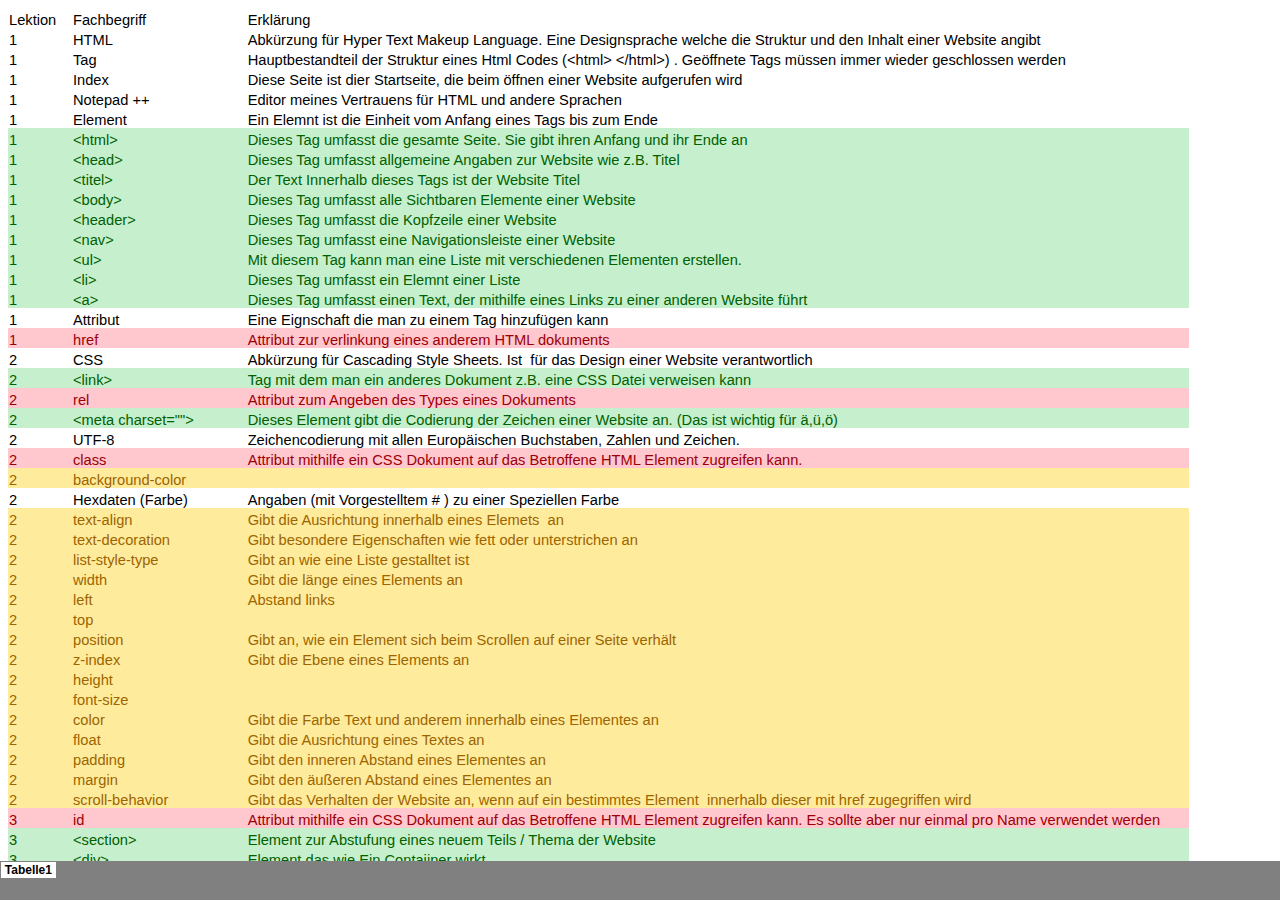
<file: _Fachbegriffe/Fachbegriffe-Dateien/tabstrip.htm>
<html>
<head>
<meta http-equiv=Content-Type content="text/html; charset=windows-1252">
<meta name=ProgId content=Excel.Sheet>
<meta name=Generator content="Microsoft Excel 15">
<link id=Main-File rel=Main-File href="../Fachbegriffe.htm">

<script language="JavaScript">
<!--
if (window.name!="frTabs")
 window.location.replace(document.all.item("Main-File").href);
//-->
</script>
<style>
<!--
A {
    text-decoration:none;
    color:#000000;
    font-size:9pt;
}
-->
</style>
</head>
<body topmargin=0 leftmargin=0 bgcolor="#808080">
<table border=0 cellspacing=1>
 <tr>
 <td bgcolor="#FFFFFF" nowrap><b><small><small>&nbsp;<a href="sheet001.htm" target="frSheet"><font face="Arial" color="#000000">Tabelle1</font></a>&nbsp;</small></small></b></td>

 </tr>
</table>
</body>
</html>
</file>
<file: _Endergebnis (Musterlösung)/style/index_main.css>
*
{
    padding: 0;
    margin: 0;
}

html, body
{
	background-color: #dedede;
	text-align: center;
	scroll-behavior: smooth;
}

a
{
	text-decoration:none;
}

ul
{
	list-style-type: none;
}



h1
{
	color: #dddddd;
	font-size: 10vh;
}

h2
{
	color: #bbbbbb;
	font-size: 4vh;
}

h3
{
	color: #444444;
	font-size: 2vw;
}


.navbar
{
	background-color: #444444;
	width: 100%;
	left: 0;
	top: 0;
	position: fixed;
	z-index: 100;
	height: 10%;
}


.NavBarListItem a
{
	font-size: 20px;
	color: #dddddd;
}

.NavBarListItem
{
	float: right;
	padding-right: 20px;
	margin: auto;
	padding-top:3vh;
	
}







section
{
	height: 100%;
	width: 100%;
	padding-top: 0px;
	padding-bottom: 0px;
}

.MainBackground
{
	height: 100%;
	width: 100%;
	background-image: url(../bilder/html_code.jpg);
	background-position: center, center;
	background-attachment: fixed;
	background-size: cover;
}

.ScrollDownImg
{
	width: 40px;
	opacity: 0.6;
	padding-top:7vh;
}

.ScrollDownImg:hover
{
	opacity:0.9;
}

.ScrollDown
{
	padding-top:7vh;
}


#MainHeadLine
{
	padding-top: 40vh;
	padding-bottom: 2vh;
}

.FormDiv
{
	background-color: white;
	width: 80%;
	margin: auto;
	border-width: 2px;
	border-style: solid;
	border-color: #666666;
	box-shadow: 5px 7px #666666;
	overflow:auto;
	padding-bottom: 20vh;
	padding-top: 15vh;
}


.FormHead
{
	padding-bottom: 10vh;
	color: #333333;
	font-size: 7vh;

}

.PlainTextDiv
{
	font-size: 2.5vh;
	padding-right: 5vw;
	padding-left: 5vw;
	line-height: 170%;
}	
	
	

	
.ShopItem
{
	width:20%;
	margin-left: 10%;
	box-shadow: 5px 7px #222222;
	border-style: solid;
	border-color: #222222;
	border-width: 1px;
	float: left;
}

.ShopImg
{
	width: 90%;
}

.ShopPrice
{
	font-size: 1.4vw; 
}

.ShopInput
{
	color: #ffffff;
	margin-top: 5%;
	margin-bottom: 5%;
	font-size: 3vh;
	width: 90%;
	height: 5%;
	overflow: auto;
	background-color: #55dd55;
	border-color: #eeeeee;
	border-width: 3px;
	border-radius: 6px;
}

.ShopInput:hover
{
	background-color: #ffffff;
	border-color: #55dd55;
	color: #55dd55;
	font-size: 3.1vh;
}

footer
{
	background-color: #444444;
	width: 100%;
	left: 0;
	top: 0;
	height: 50px;
}

footer p
{
	margin: auto;
	color: #eeeeee;
	float: middle;
	padding-top: 15px;
}




button, img
{
	transition: all 300ms;
	-webkit-transition: all 300ms;
	-moz-transition: all 300ms;
	-o-transition: all 300ms;
}
</file>
<file: Lektion 3 - Nürtzliche Tipps/Code (Musterlösung)/style/index_main.css>
*
{
    padding: 0;
    margin: 0;
}

html, body
{
	background-color: #dedede;
	text-align: center;
	scroll-behavior: smooth;
}

a
{
	text-decoration:none;
}

ul
{
	list-style-type: none;
}



h1
{
	color: #dddddd;
	font-size: 10vh;
}

h2
{
	color: #bbbbbb;
	font-size: 4vh;
}



.navbar
{
	background-color: #444444;
	width: 100%;
	left: 0;
	top: 0;
	position: fixed;
	z-index: 100;
	height: 10%;
}


.NavBarListItem a
{
	font-size: 20px;
	color: #dddddd;
}

.NavBarListItem
{
	float: right;
	padding-right: 20px;
	margin: auto;
	padding-top:3vh;
}







section
{
	height: 100%;
	width: 100%;
	padding-top: 0px;
	padding-bottom: 0px;
}

.MainBackground
{
	height:100%;
	width: 100%;
	background-image: url(../bilder/html_code.jpg);
	background-position: center, center;
	background-attachment: fixed;
	background-size: cover;
}

.ScrollDownImg
{
	width: 40px;
	opacity: 0.6;
	padding-top:7vh;
}

.ScrollDownImg:hover
{
	opacity:0.9;
}

.ScrollDown
{
	padding-top:7vh;
}


#MainHeadLine
{
	padding-top: 40vh;
	padding-bottom: 2vh;
}

.FormDiv
{
	background-color: white;
	width: 80%;
	margin: auto;
	border-width: 2px;
	border-style: solid;
	border-color: #666666;
	box-shadow: 5px 10px #666666;
	overflow: auto;
	padding-bottom: 20vh;
	padding-top: 15vh;
}


.FormHead
{

	color: #333333;
	font-size: 7vh;
	padding-bottom: 10vh
}

.PlainTextDiv
{
	font-size: 2.5vh;
	padding-right: 5vw;
	padding-left: 5vw;
	line-height: 170%;
}
</file>
<file: Lektion 4 - Anwendung/Code (Musterlösung)/style/index_main.css>
*
{
    padding: 0;
    margin: 0;
}

html, body
{
	background-color: #dedede;
	text-align: center;
	scroll-behavior: smooth;
}

a
{
	text-decoration:none;
}

ul
{
	list-style-type: none;
}



h1
{
	color: #dddddd;
	font-size: 10vh;
}

h2
{
	color: #bbbbbb;
	font-size: 4vh;
}

h3
{
	color: #444444;
	font-size: 2vw;
}


.navbar
{
	background-color: #444444;
	width: 100%;
	left: 0;
	top: 0;
	position: fixed;
	z-index: 100;
	height: 10%;
}


.NavBarListItem a
{
	font-size: 20px;
	color: #dddddd;
}

.NavBarListItem
{
	float: right;
	padding-right: 20px;
	margin: auto;
	padding-top:3vh;
}







section
{
	height: 100%;
	width: 100%;
	padding-top: 0px;
	padding-bottom: 0px;
}

.MainBackground
{
	height:100%;
	width: 100%;
	background-image: url(../bilder/html_code.jpg);
	background-position: center, center;
	background-attachment: fixed;
	background-size: cover;
}

.ScrollDownImg
{
	width: 40px;
	opacity: 0.6;
	padding-top:7vh;
}

.ScrollDownImg:hover
{
	opacity:0.9;
}

.ScrollDown
{
	padding-top:7vh;
}


#MainHeadLine
{
	padding-top: 40vh;
	padding-bottom: 2vh;
}

.FormDiv
{
	background-color: white;
	width: 80%;
	margin: auto;
	border-width: 2px;
	border-style: solid;
	border-color: #666666;
	box-shadow: 5px 7px #666666;
	overflow:auto;
	padding-bottom: 20vh;
	padding-top: 15vh;
}


.FormHead
{
	padding-bottom: 10vh;
	color: #333333;
	font-size: 7vh;

}

.PlainTextDiv
{
	font-size: 2.5vh;
	padding-right: 5vw;
	padding-left: 5vw;
	line-height: 170%;
}	
	
	

	
.ShopItem
{
	width:20%;
	margin-left: 10%;
	box-shadow: 5px 7px #222222;
	border-style: solid;
	border-color: #222222;
	border-width: 1px;
	float: left;
}

.ShopImg
{
	width: 90%;
}

.ShopPrice
{
	font-size: 1.4vw; 
}

.ShopInput
{
	color: #ffffff;
	margin-top: 5%;
	margin-bottom: 5%;
	font-size: 3vh;
	width: 90%;
	height: 5%;
	overflow: auto;
	background-color: #55dd55;
	border-color: #eeeeee;
	border-width: 3px;
	border-radius: 6px;
}

.ShopInput:hover
{
	background-color: #ffffff;
	border-color: #55dd55;
	color: #55dd55;
	font-size: 3.1vh;
}
</file>
